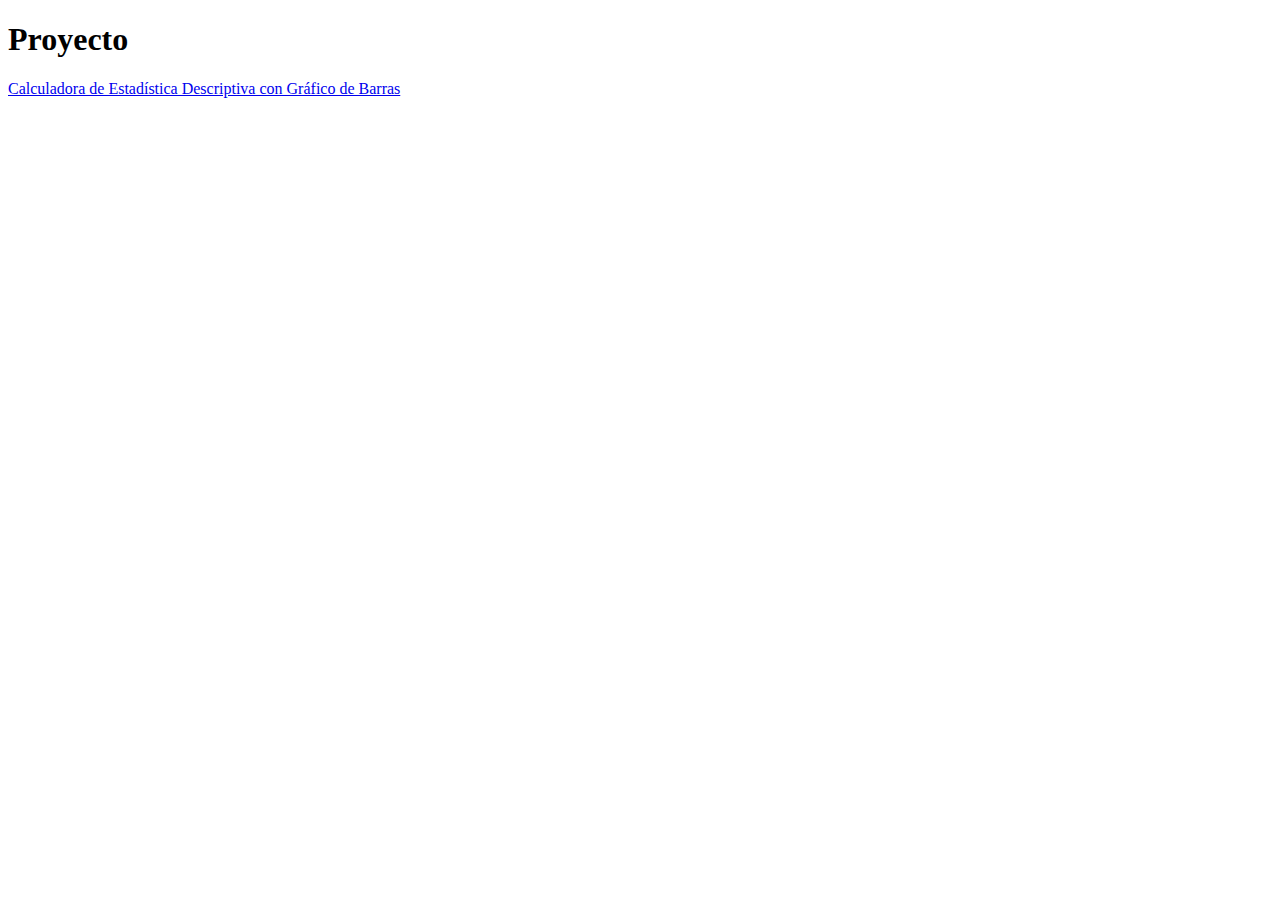
<file: index.html>
<!DOCTYPE html>
<html lang="en">
<head>
    <meta charset="UTF-8">
    <meta name="viewport" content="width=device-width, initial-scale=1.0">
    <title>Proyecto</title>
</head>
<body>
    <h1>Proyecto</h1>
    <a href="html/proyecto.html">Calculadora de Estadística Descriptiva con Gráfico de Barras</a>
</body>
</html>
</file>
